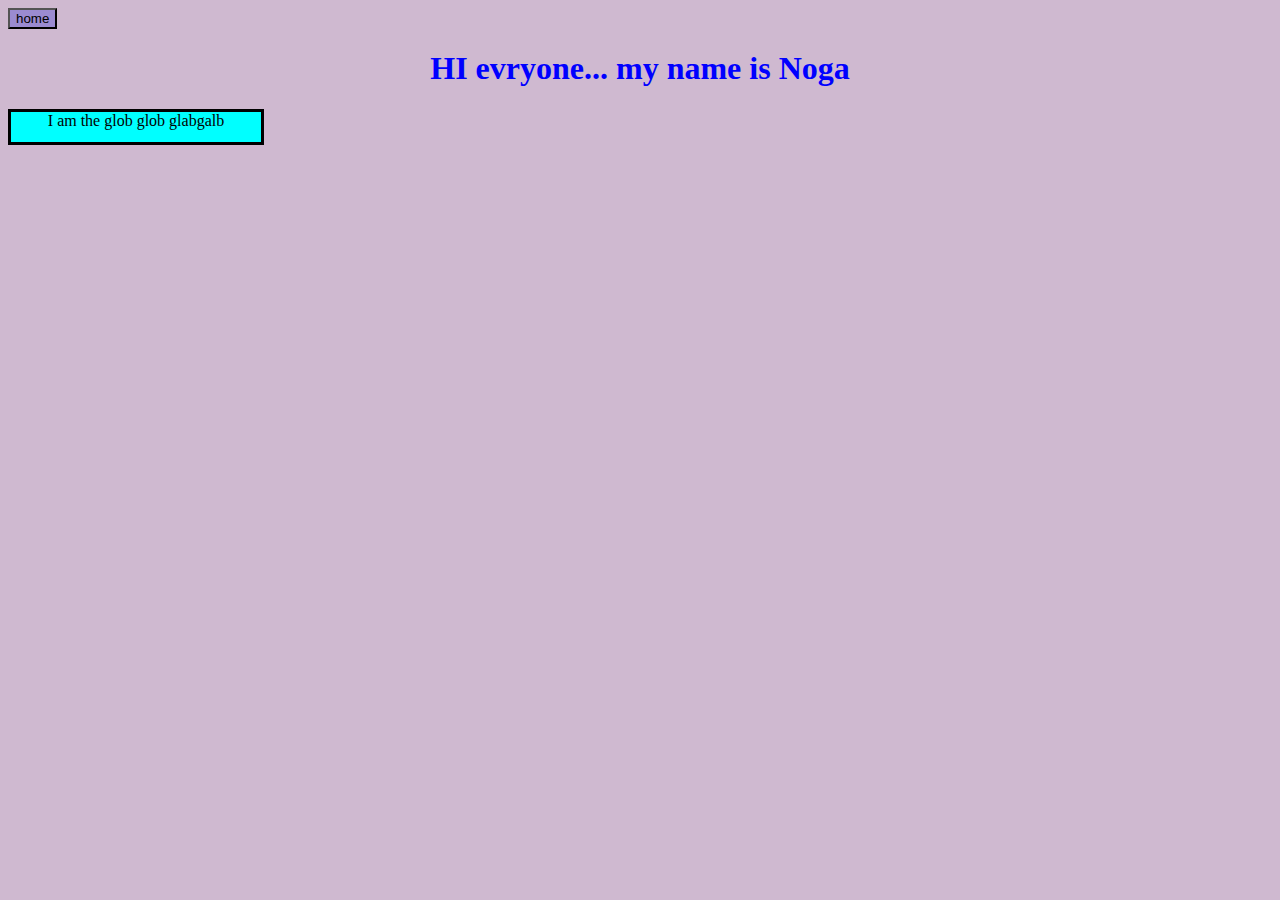
<file: abut-nogi.html>
<!DOCTYPE html>
<html>  
<head>
    <title>Abut nogi</title> <link rel="stylesheet" href="abut-nogi.css">
</head>
<body>
    <div class:"Top_Bar">  <a href="/index.html"><button>home</button> </a></div>
    <h1>HI evryone... my name is Noga</h1>
    <p>I am  the glob glob glabgalb </p>
</body>
</html>
</file>
<file: abut-nogi.css>
h1 {color: blue; text-align: center;}

p{background-color: aqua; border: solid ;text-align: center;
    height: 30px; width: 250px;}

button{background-color: rgb(155, 139, 209);}

body{background-color: rgb(207, 185, 208);}
</file>
